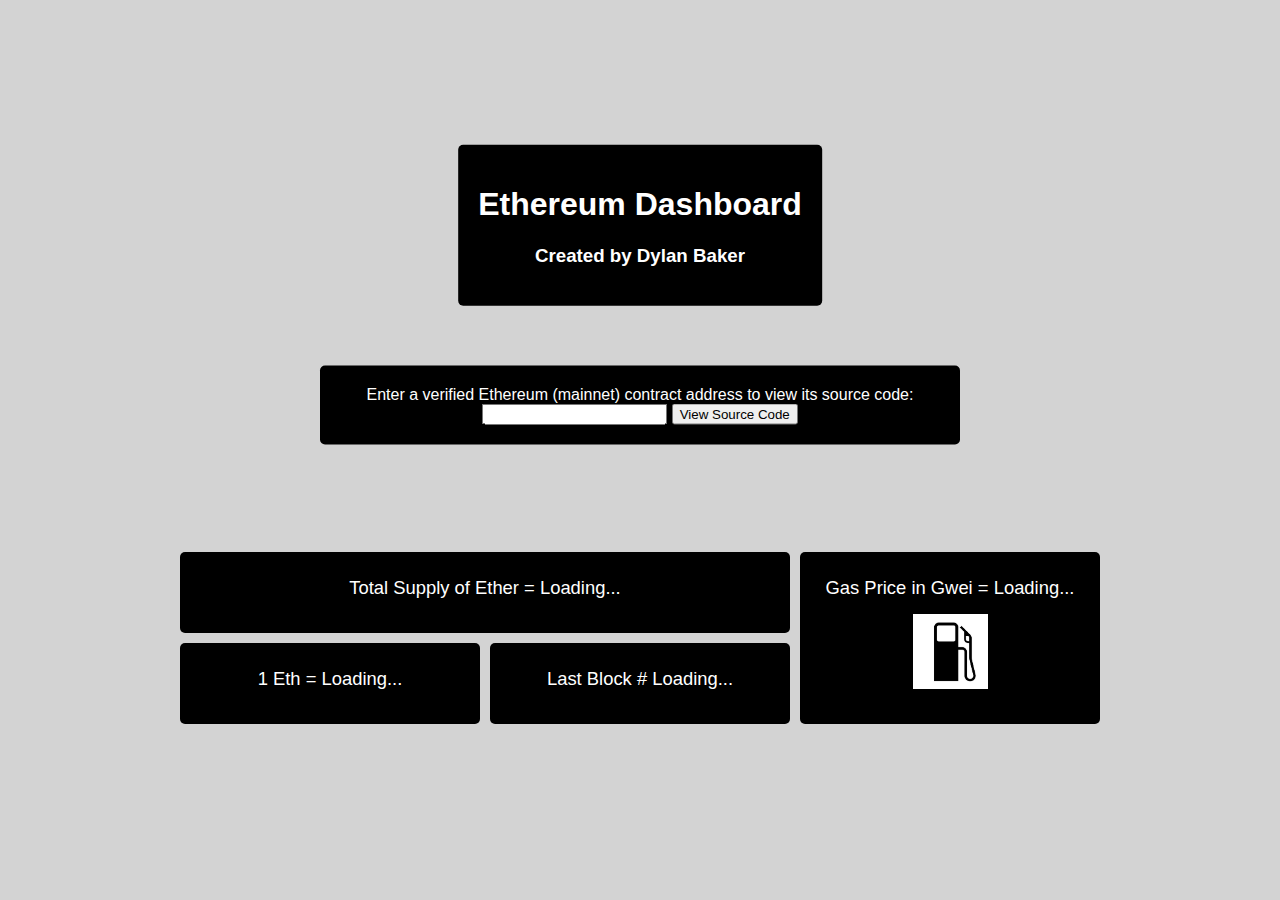
<file: index.html>
<!-- Dylan Baker Oct.2018 -->

<!DOCTYPE html>
<html lang="en">
<head>
	<meta charset="UTF-8">
	<meta name="viewport" content="width=device-width, initial-scale=1.0">
	<meta http-equiv="X-UA-Compatible" content="ie=edge">
	<link rel="stylesheet" href="index.css">
	<script src="index.js"></script>
	<title>Ether Dash</title>
</head>

<body>
	<!-- Top title box -->
	<div class="main-text">
		<h1>Ethereum Dashboard</h1>
		<h3>Created by Dylan Baker</h3>
	</div>

	<!-- Middle form box -->
	<form onsubmit="displaySourceCode()"> 
		Enter a verified Ethereum (mainnet) contract address to view its source code: <input id="source-code-box" type="text" value="">
		<button type="submit">View Source Code</button>
	</form>

	<!-- Bottom dashboard cluster-->
	<div class="wrapper">
		<div class="box a">Total Supply of Ether = <span id="totalSupply">Loading...</span></div>
		<div class="box b">Gas Price in Gwei = <span id="gasPrice">Loading...</span><img id="gaspump" src="assets/gaspump.jpg" alt="gas pump logo"></div>
		<div class="box c">1 Eth = <span id="lastPrice">Loading...</span></div>
		<div class="box d">Last Block # <span id="lastBlock">Loading...</span></div>
	</div>

	<!-- Background -->
	<canvas class="background"></canvas>
	<script src="assets/particles.min.js"></script>
</body>
</html>
</file>
<file: index.css>
/* Dylan Baker - Oct.2018 */

body {
    margin: 0;
    font-family: Arial, Helvetica, sans-serif;
    overflow: hidden;
}

html, body {
    background-color: lightgray;
    margin: 0;
    padding: 0;
}

.background {      
    position: absolute;
    display: block;
    top: 0;
    left: 0;
    z-index: -999;
}

/* Top title box */
.main-text {
    background-color: black;
    padding: 20px;
    text-align: center;
    position: absolute;
    top: 25%;
    left: 50%;
    transform: translate(-50%, -50%);
    color: white;
    z-index: 999;
    border-radius: 5px;
}

/* Midlle form */
form {
    background-color: black;
    padding: 20px;
    text-align: center;
    position: absolute;
    top: 45%;
    left: 50%;
    transform: translate(-50%, -50%);
    color: white;
    z-index: 999;
    border-radius: 5px;
}

/* Bottom dashboard cluster container */
.wrapper {
    position: absolute;
    bottom: 10%;
    left: 50%;
    transform: translate(-50%, -50%);
    align-content: center;
    display: grid;
    grid-gap: 10px;
    grid-template-columns: [col1-start] 300px  [col2-start] 300px  [col3-start] 300px [col3-end];
    grid-template-rows: [row1-start] auto [row2-start] auto [row2-end];
    background-color: transparent;
} 

/* Bottom dashboard cluster boxes */
.box {
    background-color: black;
    text-align: center;
    color: white;
    border-radius: 5px;
    padding: 25px;
    font-size: 115%;
} 

/* Individual boxes in cluster */
.a {
    grid-column: col1-start / col3-start;
    grid-row: row1-start;
}
.b {
    grid-column: col3-start;
    grid-row: row1-start / row2-end;
}
.c {
    grid-column: col1-start;
    grid-row: row2-start;
}
.d {
    grid-column: col2-start;
    grid-row: row2-start;
}

/* gas pump photo */
#gaspump {
    display: block;
    padding-top: 5px;
    margin: 10px auto;
    width:100%;
    max-width:75px;
}
</file>
